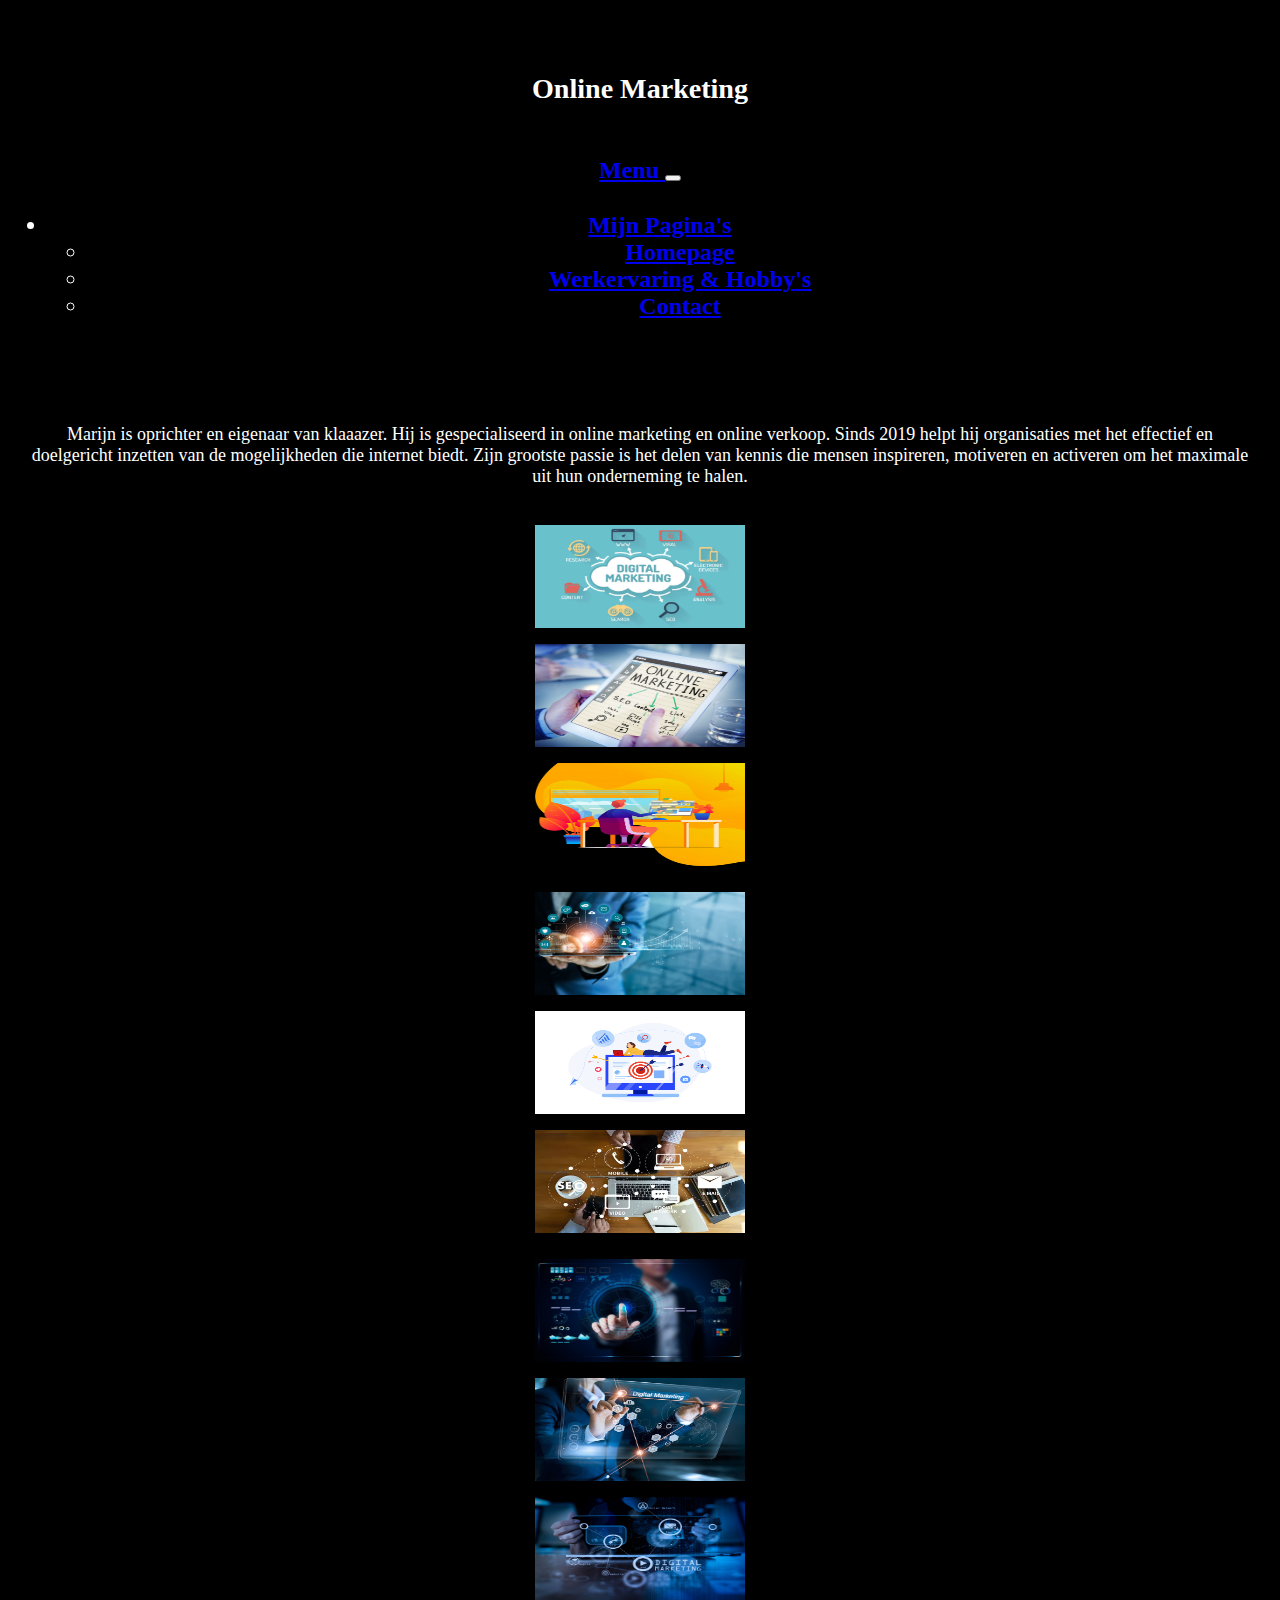
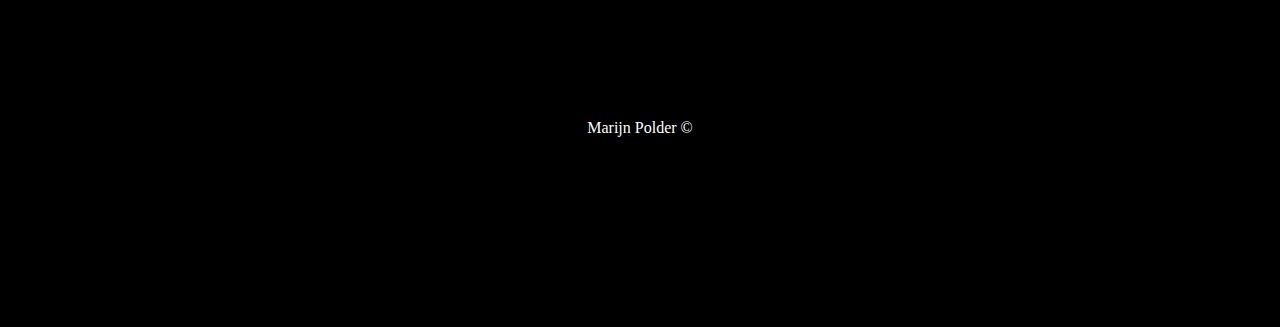
<file: index.html>
<!DOCTYPE html>
<html lang="en">
<head>
    <!-- Verplichte metatags -->
    <meta charset="UTF-8">
    <meta http-equiv="X-UA-Compatible" content="IE=edge">
    <meta name="viewport" content="width=device-width, initial-scale=1.0">
    <title>Welkom</title>

<!-- Bootstrap-CSS -->
<link 
href="https://cdn.jsdelivr.net/npm/bootstrap@5.0.0-beta2/dist/css/bootstrap.min.css" 
rel="stylesheet" 
integrity="sha384-BmbxuPwQa2lc/FVzBcNJ7UAyJxM6wuqIj61tLrc4wSX0szH/Ev+nYRRuWlolflfl" 
crossorigin="anonymous">
<link rel="stylesheet" href="style.css">
</head>


<body>
    
<div class="container">
    <header>
<div class="row">
<div class="col-sm">
<h3>Online Marketing </h3>
<nav class="navbar navbar-expand-lg navbar-dark bg-dark">
    <div class="container-fluid">
      <a class="navbar-brand" href="overmij.html" target="_blank"> Menu </a>
      <button class="navbar-toggler" type="button" data-bs-toggle="collapse" data-bs-target="#navbarNavDarkDropdown" aria-controls="navbarNavDarkDropdown" aria-expanded="false" aria-label="Toggle navigation">
        <span class="navbar-toggler-icon"></span>
      </button>
      <div class="collapse navbar-collapse" id="navbarNavDarkDropdown">
        <ul class="navbar-nav">
          <li class="nav-item dropdown">
            <a class="nav-link dropdown-toggle" href="#" id="navbarDarkDropdownMenuLink" role="button" data-bs-toggle="dropdown" aria-expanded="false">
              Mijn Pagina's
            </a>
            <ul class="dropdown-menu dropdown-menu-dark" aria-labelledby="navbarDarkDropdownMenuLink">
              <li><a class="dropdown-item" href="index.html" target="_blank">Homepage</a></li>
              <li><a class="dropdown-item" href="overmij.html" target="_blank">Werkervaring & Hobby's</a></li>
              <li><a class="dropdown-item" href="contact.html" target="_blank">Contact</a></li>
            </ul>
          </li>
        </ul>
      </div>
    </div>
  </nav>
</div>
</div>
</header>
<div class="row">
    <div class="col-sm">
<p class="tekst"> 
    Marijn is oprichter en eigenaar van klaaazer. Hij is gespecialiseerd in online marketing en online verkoop. Sinds 2019 helpt hij organisaties met het effectief en doelgericht inzetten van de mogelijkheden die internet biedt. Zijn grootste passie is het delen van kennis die mensen inspireren, motiveren en activeren om het maximale uit hun onderneming te halen.
</p>
</div>

</div>

    <div class="row">
    <div class="col-sm">
        <img src="afbeeldingen/Gridafb1.jpg" alt="online marketing" >
    </div>
    <div class="col-sm">
        <img src="afbeeldingen/Gridafb2.jpg" alt="online marketing" >
    </div>
    <div class="col-sm">
        <img src="afbeeldingen/Gridafb5.png" alt="online marketing" >
    </div>
</div>

<div class="row">
    <div class="col-sm">
<img src="afbeeldingen/Gridafb4.jpeg" alt="online marketing" >
    </div>
    <div class="col-sm">
<img src="afbeeldingen/Gridafb3.png" alt="online marketing" >
    </div>
    <div class="col-sm">
<img src="afbeeldingen/Gridafb6.jpg" alt="online marketing" >
    </div>
</div>
   

    <div class="row">
        <div class="col-sm">
    <img src="afbeeldingen/Gridafb7.jpg" alt="online marketing" >
        </div>
        <div class="col-sm">
    <img src="afbeeldingen/Gridafb8.png" alt="online marketing" >
        </div>
        <div class="col-sm">
    <img src="afbeeldingen/Gridafb9.jpeg" alt="online marketing" >
        </div>
    </div>
        </div>
    


<footer>
    Marijn Polder &copy;
</footer>

    <!-- Bootstrap-JavaScript-->
<script 
src="https://cdn.jsdelivr.net/npm/bootstrap@5.0.0-beta2/dist/js/bootstrap.bundle.min.js" 
integrity="sha384-b5kHyXgcpbZJO/tY9Ul7kGkf1S0CWuKcCD38l8YkeH8z8QjE0GmW1gYU5S9FOnJ0" 
crossorigin="anonymous">
</script>

</body>
</html>
</file>
<file: style.css>
body{
    background-color: rgb(0, 0, 0);
    text-align: center;
color: rgb(255, 255, 255);
}

p{
    padding: 1px 19px 0 19px ;
}

h3{
    padding-top: 25px;
    padding-bottom: 20px;
}
#hdriec{
    padding-bottom: 90px;
}
img{
    width: 210px;
    height: 103px;
}

div{
    font-size: x-large;
    font-weight: bold;
    padding-bottom: 6px;
    padding-top: 4px;
}

footer{
    height: 200px;
    padding-top: 95px;
    
}

.tekst{
    font-family:'Times New Roman', Times, serif;
    font-size: large;
    font-weight: 100;
    padding-top: 30px;
}

input{
    text-align: center;
}

.btn{
    margin-top: 25px;
    border-radius: 0;
    background-color: white;
    color: black;
}

#footertwee{
    padding-top: 100px;
}

#footereen{
    padding-top: 245px;
}

.form-label.achternaam{
    padding-bottom: 0;
}
</file>
